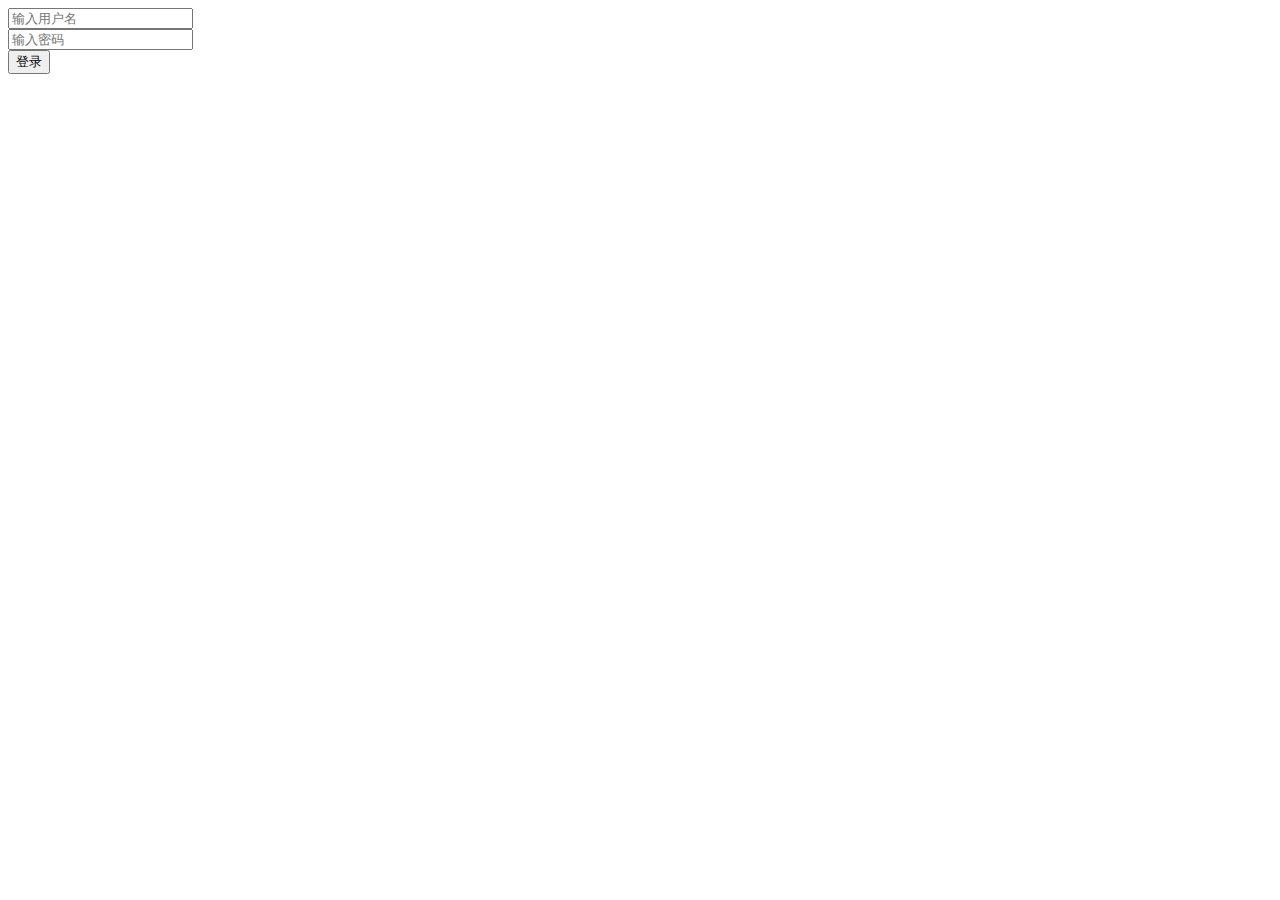
<file: forum/src/main/resources/templates/loginx.html>
<!DOCTYPE html>
<html lang="en">
<head>
    <meta charset="UTF-8">
    <title>Title</title>
</head>
<body>
<form action="/login" method="post">
    <input type="text" name="userName" placeholder="输入用户名"> <br>
    <input type="text" name="password" placeholder="输入密码">  <br>
    <input type="submit" value="登录"  >
</form>
</body>
</html>
</file>
